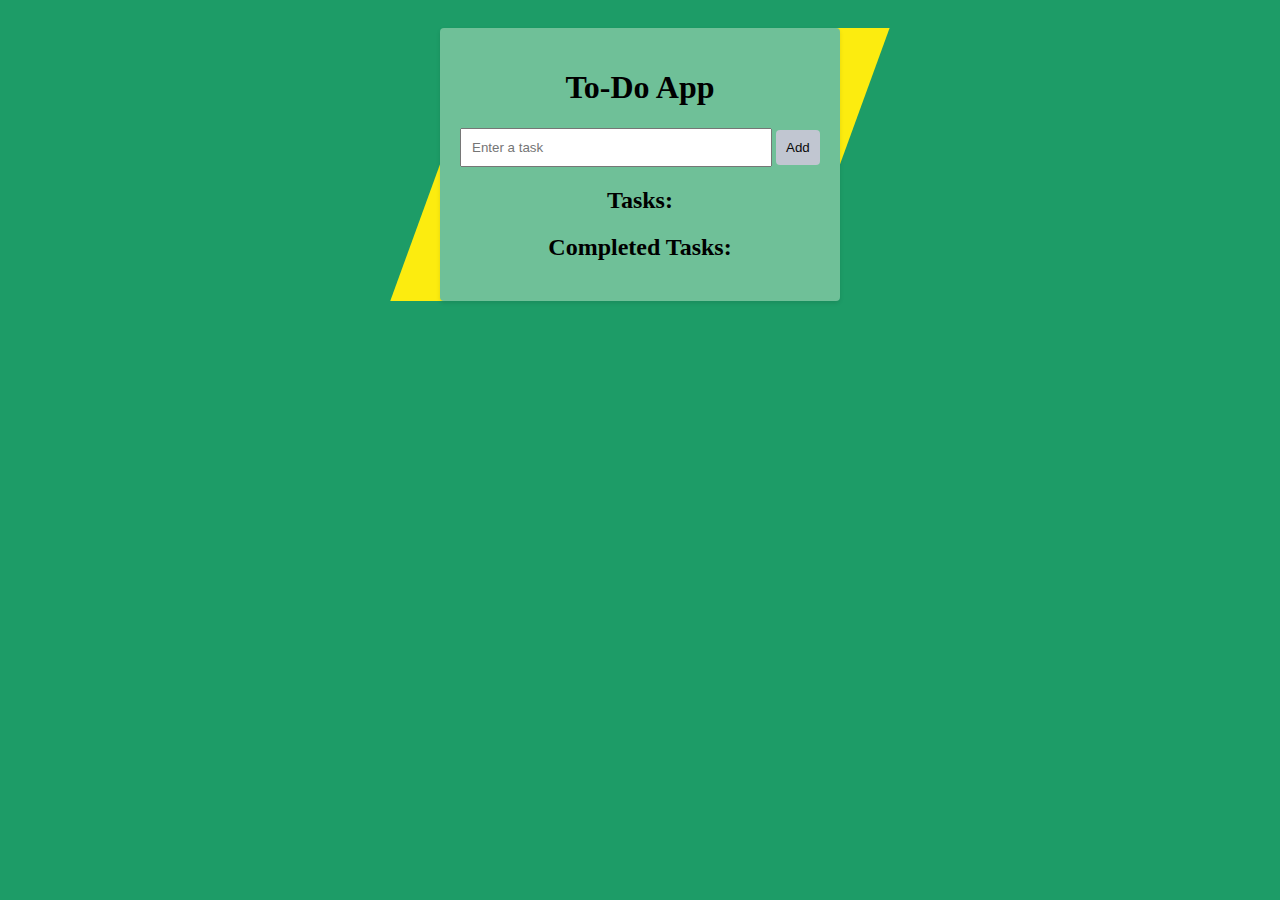
<file: To-do List/index.html>
<!DOCTYPE html>
<html>
  <head>
    <title>To-Do App</title>
    <link rel="stylesheet" type="text/css" href="styles.css" />

    <link
      rel="stylesheet"
      href="https://cdnjs.cloudflare.com/ajax/libs/font-awesome/5.15.4/css/all.min.css"
    />
  </head>
  <body>
    <div class="container">
      <div class="card">
        <h1>To-Do App</h1>
        <form id="taskForm">
          <input type="text" id="taskInput" placeholder="Enter a task" />
          <button type="submit">Add</button>
        </form>
        <div id="taskList">
          <h2>Tasks:</h2>
          <ul id="incompleteTasks"></ul>
          <h2>Completed Tasks:</h2>
          <ul id="completedTasks"></ul>
        </div>
      </div>
    </div>

    <script src="script.js"></script>
  </body>
</html>
</file>
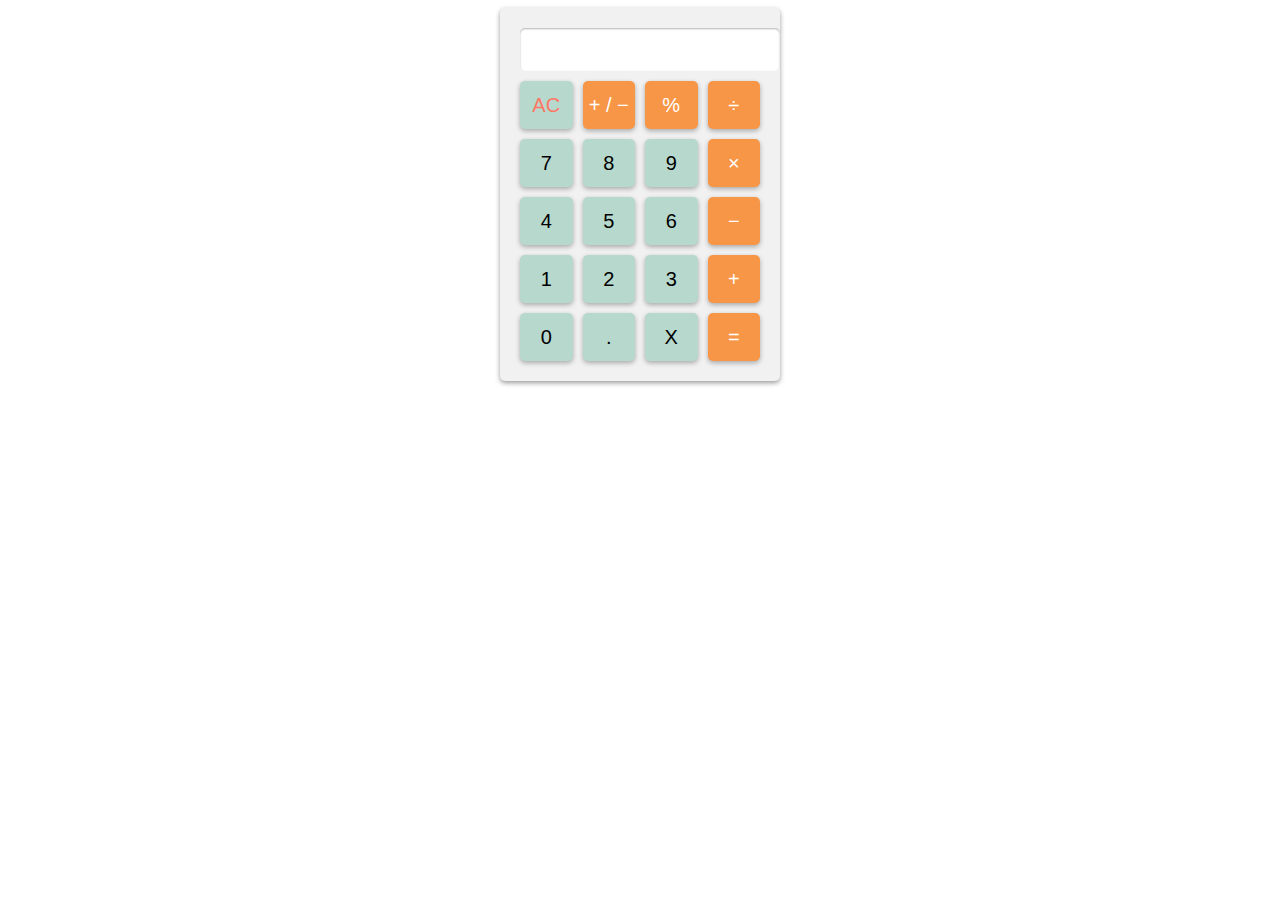
<file: Calculator/calculator.html>
<!DOCTYPE html>
<html>
  <head>
    <title>Calculator</title>
    <link rel="stylesheet" type="text/css" href="style.css" />
  </head>
  <body>
    <div class="calculator">
      <input type="text" id="result" disabled />
      <div class="buttons">
        <button class="ac" onclick="clearResult()">AC</button>
        <button class="operator" onclick="toggleSign()">+ / &#8722;</button>
        <button class="operator" onclick="appendCharacter('%')">&#37;</button>
        <button class="operator" onclick="appendCharacter('/')">&#247;</button>
        <button onclick="appendCharacter('7')">7</button>
        <button onclick="appendCharacter('8')">8</button>
        <button onclick="appendCharacter('9')">9</button>
        <button class="operator" onclick="appendCharacter('*')">&#215;</button>
        <button onclick="appendCharacter('4')">4</button>
        <button onclick="appendCharacter('5')">5</button>
        <button onclick="appendCharacter('6')">6</button>
        <button class="operator" onclick="appendCharacter('-')">&#8722;</button>
        <button onclick="appendCharacter('1')">1</button>
        <button onclick="appendCharacter('2')">2</button>
        <button onclick="appendCharacter('3')">3</button>
        <button class="operator" onclick="appendCharacter('+')">&#43;</button>
        <button onclick="appendCharacter('0')">0</button>
        <button onclick="appendCharacter('.')">.</button>
        <button onclick="deleteLastChar()">X</button>
        <button class="operator" onclick="calculate()">&#61;</button>
      </div>
    </div>
    <script src="script.js"></script>
  </body>
</html>
</file>
<file: To-do List/styles.css>
body {
  background-color: #1d9c67;
  color: #000000;
}

.container {
  max-width: 400px;
  margin: 0 auto;
  padding: 20px;
  position: relative;
}

.card {
  position: relative;
  padding: 20px;
  border-radius: 4px;
  box-shadow: 0 2px 4px rgba(0, 0, 0, 0.1);
  margin-bottom: 20px;
  background-color: #6fc098;
  color: #000000;
}

.card::before {
  content: "";
  position: absolute;
  top: 0;
  left: 0;
  right: 0;
  bottom: 0;
  transform: skew(-20deg);
  background-color: #fcec0f;
  z-index: -1;
}

.card-content {
  display: flex;
  align-items: center;
}

.card-content span {
  flex-grow: 1;
}

.delete-button {
  background: none;
  border: none;
  cursor: pointer;
  color: #0c0b0b; /* Red */
  font-size: 20px;
}

.delete-button:hover {
  color: #474646; /* Darker Red on hover */
}

h1,
h2 {
  text-align: center;
  color: #000000; /* Black */
}

#taskInput {
  width: 80%;
  padding: 10px;
}

button {
  padding: 10px;
  background-color: #c1c6d1; /* Blue */
  color: #0a0a0a; /* White */
  border: none;
  border-radius: 4px;
}

ul {
  list-style-type: none;
  padding: 0;
  margin: 0;
}

.completed {
  text-decoration: line-through;
}
</file>
<file: Calculator/style.css>
.calculator {
  width: 240px;
  margin: 0 auto;
  padding: 20px;
  background-color: #f1f1f1;
  border-radius: 5px;
  box-shadow: 0 2px 5px rgba(0, 0, 0, 0.4);
}

.calculator input[type="text"] {
  width: 100%;
  margin-bottom: 10px;
  padding: 10px;
  font-size: 20px;
  border: none;
  border-radius: 5px;
  background-color: #fff;
  box-shadow: inset 0 1px 2px rgba(0, 0, 0, 0.3);
}

.calculator .buttons {
  display: grid;
  grid-template-columns: repeat(4, 1fr);
  gap: 10px;
}

.calculator .buttons button {
  width: 100%;
  height: 48px;
  font-size: 20px;
  border: none;
  border-radius: 5px;
  cursor: pointer;
  box-shadow: 0 2px 5px rgba(0, 0, 0, 0.3);
}

.calculator .buttons button.operator {
  background-color: #f79646;
  color: #fff;
}

.calculator .buttons button.ac {
  background-color: #b7d8cc;
  color: #ff7665;
}

.calculator .buttons button.operator:hover {
  background-color: #e68337;
}

.calculator .buttons button.operator:active {
  background-color: #cc7229;
}

.calculator .buttons button:not(.operator) {
  background-color: #b7d8cc;
}

.calculator .buttons button:not(.operator):hover {
  background-color: #a4c8bc;
}

.calculator .buttons button:not(.operator):active {
  background-color: #91b9ac;
}
</file>
